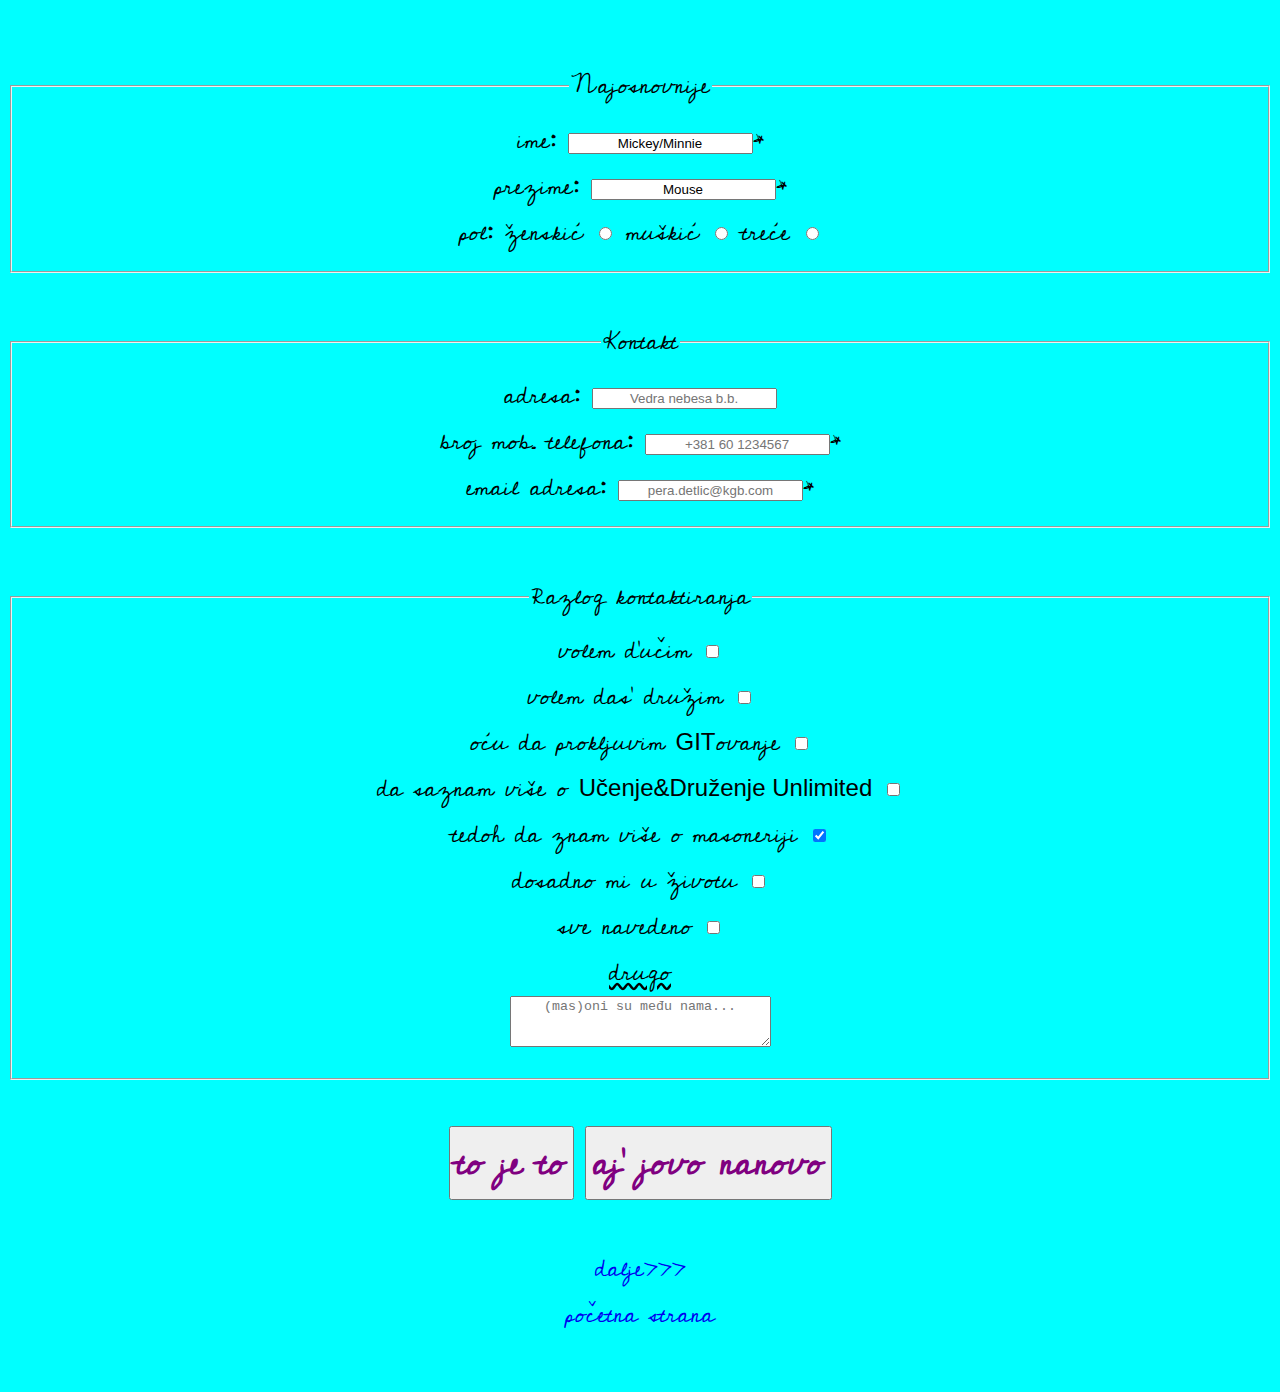
<file: page1.html>
<!DOCTYPE html>
<html>

<head>
    <title>Per aspera ad astra</title>
    <meta chart="UTF-8">
    <link rel="stylesheet" href="./style.css" type="text/css">
    <link href="https://fonts.googleapis.com/css?family=Cedarville+Cursive" rel="stylesheet">
    <meta name="viewport" content="width=device-width, initial-scale=1.0">
</head>

<body>
    <div class="forma">
        <form action="#">
            <fieldset>
                <legend>Najosnovnije</legend>
                <label for="ime">ime:</label>
                <input type="text" id="ime" value="Mickey/Minnie" name="ime" placeholder="ukucati svoje ime" required>*
                <br>
                <label for="prezime">prezime:</label>
                <input type="text" id="prezime" name="prezime" value="Mouse" placeholder="ukucati prezime" required>*
                <br>
                <span>pol:</span>
                <label for="pol">ženskić</label>
                <input type="radio" name="pol">
                <label for="pol">muškić</label>
                <input type="radio" name="pol">
                <label for="pol">treće</label>
                <input type="radio" name="pol">
            </fieldset>
            <br>
            <fieldset>
                <legend>Kontakt</legend>
                <label for="adresa">adresa:</label>
                <input type="text" id="adresa" name="adresa" placeholder="Vedra nebesa b.b.">
                <br>
                <label for="mob">broj mob. telefona:</label>
                <input type="tel" id="mob" ime="mob" placeholder="+381 60 1234567" maxlength="17" required>*
                <br>
                <label for="mail">email adresa:</label>
                <input type="email" id="mail" name="mail" placeholder="pera.detlic@kgb.com" required>*
                <br>
            </fieldset>
            <br>
            <fieldset>
                <legend>Razlog kontaktiranja</legend>
                <label for="razlog1">volem d'učim</label>
                <input type="checkbox" name="razlog1" id="razlog1">
                <br>
                <label for="razlog2">volem das' družim</label>
                <input type="checkbox" name="razlog2" id="razlog2">
                <br>
                <label for="razlog3">oću da prokljuvim
                    <span class="stampanTekst">GIT</span>ovanje</label>
                <input type="checkbox" name="razlog3" id="razlog3">
                <br>
                <label for="razlog4">da saznam više o
                    <span class="stampanTekst">Učenje&Druženje Unlimited</span>
                </label>
                <input type="checkbox" name="razlog4" id="razlog4">
                <br>
                <label for="razlog5">tedoh da znam više o masoneriji</label>
                <input type="checkbox" name="razlog5" id="razlog5" checked>
                <br>
                <label for="razlog6">dosadno mi u životu</label>
                <input type="checkbox" name="razlog6" id="razlog6">
                <br>
                <label for="razlog*">sve navedeno</label>
                <input type="checkbox" name="razlog*" id="razlog*">
                <br>
                <label for="drugo" class="razlogDrugo">drugo</label>
                <br>
                <textarea placeholder="(mas)oni su među nama..." name="drugo" id="drugo" cols="30" rows="3" maxlength="80"></textarea>
            </fieldset>
            <br>
            <button type="submit">to je to</button>
            <button type="reset">aj' jovo nanovo</button>
            <br>
            <br>
            <a href="./page2.html">dalje>>></a>
            <br>
            <a href="./index.html">početna strana</a>
            <br>
            <br>
        </form>
    </div>
</body>

</html>
</file>
<file: style.css>
* {
    text-align: center;
    /*box-sizing: content-box;*/
}

body {
    background-color: aqua;
    color: #000;
    transition: background 3s ease-in-out;
}
 
body:hover {
    transition-duration: 15s;
    background-color: orchid;
}

.dobrodosli {
    transition-duration: 2s;
    transition-property: transform;
    transition-timing-function: ease-in-out;
   /* ||shorthand transition: transform 2s ease-in-out;*/
}

.dobrodosli:hover {
    transition-duration: 3s;
    transform: rotateZ(360deg);
}

.wrapper {
    text-align: center;
    width: 90%;
    margin: 100px auto 0;
    background-image: url('https://imgur.com/cjQuqx4.jpg');
}


.videoClip {
    /*display: block;*/
    position: relative;
    margin: 100px auto;
    /*transition: transform 2s;*/
}

/*.videoClip:hover {
    transform: rotateX(360deg);
}*/


   
header {
    text-align: center;
    margin-top: 30px;
}

a {
    text-decoration-line: none;
}

.clipName {
    font-family: Cambria, Cochin, Georgia, Times, Times New Roman,serif ;
    font-size: 2em;
    text-transform: uppercase;
    color: yellow;
    margin-top: -95px;
    transition: all 3s ease-in-out;
    font-weight: bolder;
}

.clipName:hover {
    /*NE TREBA trnsition-property ovde, može transition-duration, ako hoćeš da se vraća u prvobitno stanje brže-kraće...transition: all 3s ease-in-out;*/
    transform: translate(50px, 0);
    color: #fff;
}

.marginaVic {
    margin-top: 249px;
    transition: all 8s;
}

.marginaVic:hover {
    transition-duration: 4s;
    transform: scale(2,2);
    opacity: 0.8;
}

.cursive, .dno, .forma {
    font-family: 'Cedarville Cursive', cursive;
}

.cursive {
    margin: 50px auto;
}


/*flexbox*/

.flex {
    display: flex;
}

.video, .vic, .kontakt, .sponzor {
    font-size: 2em;
    font-weight: bolder;
    flex-grow: 1;
    border: 2px solid white;
    border-radius: 5%;
    text-decoration-color: none;
}

.video {
    background-color: chocolate;
    color: khaki;
}

.video:hover {
    background-color: khaki;
    color: chocolate;
}

.vic {
    background-color: green;
    color: violet;
}

.vic:hover {
    background-color: violet;
    color: green;
    
}

.kontakt {
    background-color: steelblue;
    color: wheat;
}

.kontakt:hover {
    background-color: wheat;
    color: steelblue;
}

.sponzor {
    background-color: navy;
    color: mediumturquoise;
}

.sponzor:hover {
    background-color: mediumturquoise;
    color: navy;
}



/*forma/kontakt*/

.dno {
    text-align: center;
    font-size: 1.5em;
    font-weight: bold;
    color: darkred;
    margin: 300px auto 600px;
}



/*Ucenje&Druzenje Unltd*/

.ucenje {
    display: inline;
    position: relative;
    left: 6%;
}

.druzenje {
    display: inline;
    position: relative;
    right: 4%;
    
}

.velikoIdebelo {
/*INHERITED from .ucenjIdruzenje >> font-family: Arial, Helvetica, sans-serif;*/
    font-size: 2em;
    font-weight: 900;
    color: #fff;
}

.velikoIdebelo:hover {
    opacity: 0.8;
}

.ucenjeIdruzenje {
    font-family: Arial, Helvetica, sans-serif;
    font-weight: 700;
}

.priblizi {
    transition: transform 4s ease-in-out;
    /*transition-delay: 1s;*/
}

.zarotiraj {
    transition: transform 5s ease-out;
    /*transition-delay: 1s;*/
}

.priblizi:hover {
    /*ne treba - redundantno!: transition: transform 4s ease-in-out;*/
    transform: scale(2.5 , 2.5);
}

.zarotiraj:hover {
    transition-duration: 4s; 
    transform: rotate(1200deg);
}

/*forma*/
.forma {
    margin-top: 5%;
    font-size: 1.5em;
}

.stampanTekst {
    font-family: 'Franklin Gothic Medium', 'Arial Narrow', Arial, sans-serif;
}

.razlogDrugo {
    text-decoration-line: underline;
    text-decoration-style: wavy;
}

/*KRAJ*/
.konac {
    font-family: 'Cedarville Cursive', cursive;
    /*margin-top: 5%; */
}
/*.kraj {
    font-family: 'Cedarville Cursive', cursive;
}*/

.konacUnderline {
    text-decoration-line: underline;
    text-decoration-style: wavy;
}

.cvetak {
    position: relative;
    float: left;
    transition: transform 3s ease-in-out;
}

.cvetak:hover {
    /*redundantno - ne treba: transition: transform 3s ease-in-out;*/
    transform: translateY(-30%) translateX(57%);
}

/* proba .cvetak:hover:hover {
    transform: rotateX(90deg);
}*/

@media (max-width: 900px) {
    .cvetak {
        width: 150px;
        height: 120px;
        position: static;
        float: none;
        transition: transform 5s ease-in-out;
    }

    .cvetak:hover {
        
        transform: rotate(3600deg);
    }
}


/*BUTTON*/
button {
    font-family: 'Cedarville Cursive', cursive;
    color: purple;
    font-weight: bolder;
    font-size: 1.5em;
}


/* @media */
@media (max-width: 890px) {
    .flex {
        flex-direction: column;
    }
}
  
@media (max-width: 746px) /*and (min-width: 675px) */ {
  .ucenje, .druzenje {
      position: static;
  }
}

@media (max-width: 612px) {
  /*.ucenje, .druzenje {
      display: none;
  }*/

  .zarotiraj {
      width: 100px;
      height: 100px;
  }

  .priblizi {
      width: 100px;
      height: 160px;
  }
}
 
@media (max-width: 654px) {
    iframe {
        width: 300px;
    }

    .wrapper {
        background-image: none;
    }
}

@media (max-width: 365px) {
  iframe {
    width: 50%;
    height: 50%;
  }

  .velikoIdebelo {
      font-size-adjust: inherit;
      font-weight: inherit;
  }

}

/*all seeing eye, fixed position*/

.imgFixed {
    position: fixed;
    right: 5px;
    top: 5px;
    /*transition: opacity 0.1s ease-in-out;*/
}

.imgFixed:hover {
    opacity: 0.8;
}

@media (max-width: 860px) {
    .imgFixed {
        width: 50px;
        height: 50px;
    }
}

.copyright {
    font-size: 0.75rem;
    margin: 5% 0;
}

/*problemcic sa logom -gde je vrh?*/
#vrh {
    padding: 1%;
}

button:active {
    margin-top: 3px;
}

.video:active, .vic:active, .kontakt:active, .sponzor:active {
   /*visibility: hidden;*/
    opacity: 0.7;
   /*CUDNO?! PROBAJ: margin-top: 1px;*/
}

.imgFixed:active {
    top: 7px;
}
</file>
